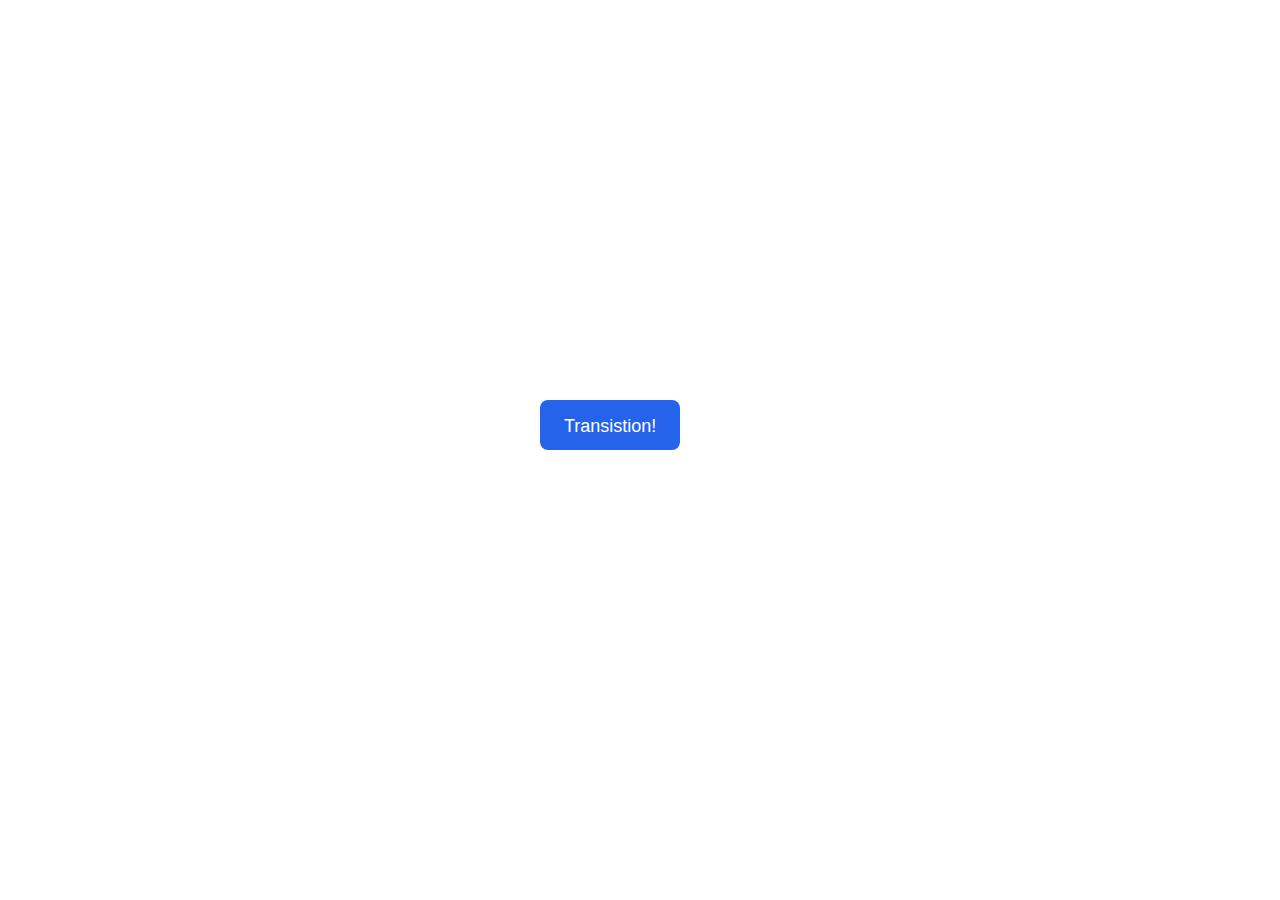
<file: animation/01-button-hover/index.html>
<!DOCTYPE html>
<html lang="en">
  <head>
    <meta charset="UTF-8" />
    <meta http-equiv="X-UA-Compatible" content="IE=edge" />
    <meta name="viewport" content="width=device-width, initial-scale=1.0" />
    <title>Button Hover</title>
    <link rel="stylesheet" href="style.css" />
  </head>
  <body>
    <div id="transition-container">
      <button>Transistion!</button>
    </div>
  </body>
</html>
</file>
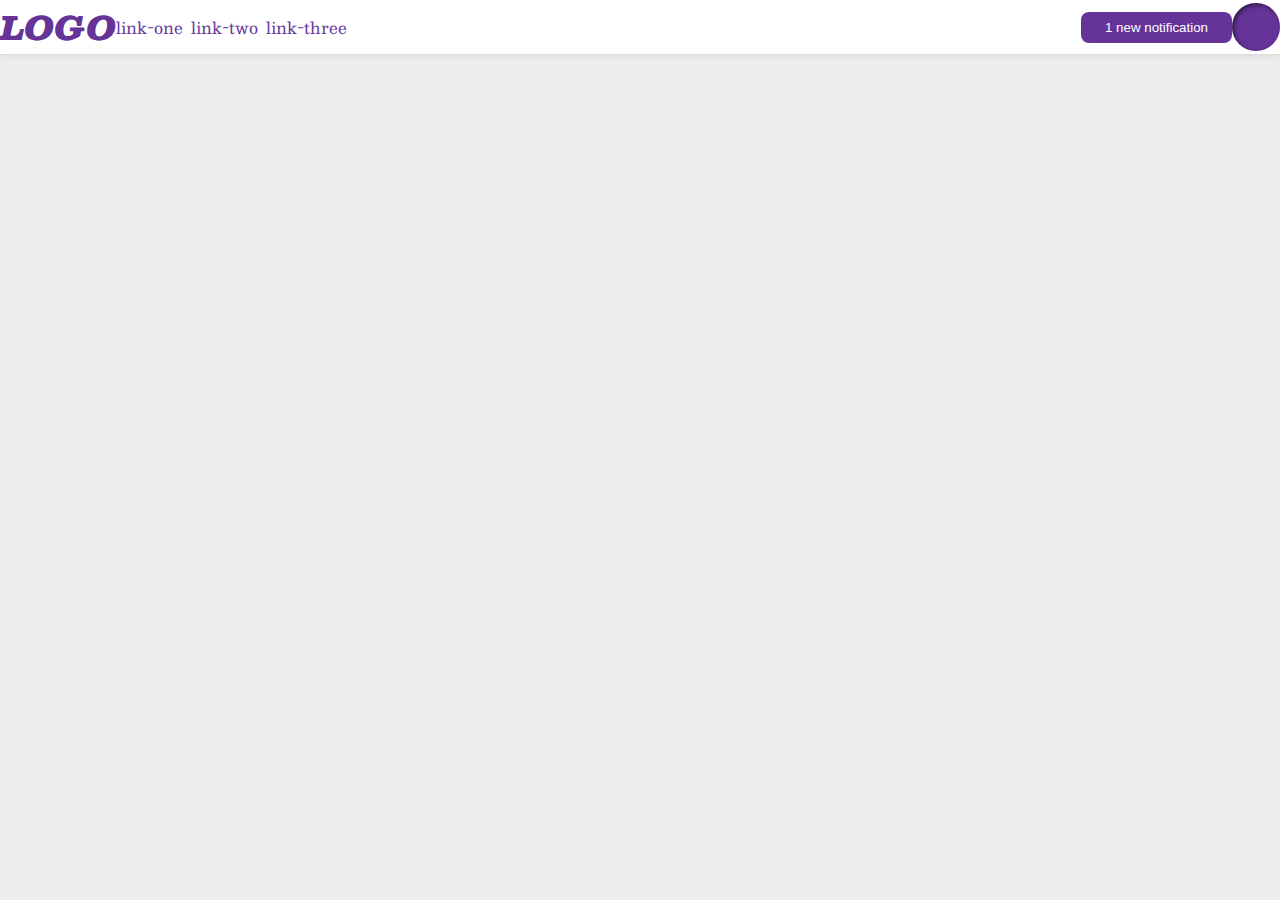
<file: flex/03-flex-header-2/index.html>
<!DOCTYPE html>
<html lang="en">
  <head>
    <meta charset="UTF-8">
    <meta http-equiv="X-UA-Compatible" content="IE=edge">
    <meta name="viewport" content="width=device-width, initial-scale=1.0">
    <title>Flex Header 2</title>
    <link rel="stylesheet" href="style.css">
  </head>
  <body>
    <div class="header">
      <div class="logo">
        LOGO
      </div>
      <ul class="links">
        <li><a href="https://www.google.com/">link-one</a></li>
        <li><a href="https://www.google.com/">link-two</a></li>
        <li><a href="https://www.google.com/">link-three</a></li>
      </ul>
      <button class="notifications">
        1 new notification
      </button>
      <div class="profile-image"></div>
    </div>
  </body>
</html>
</file>
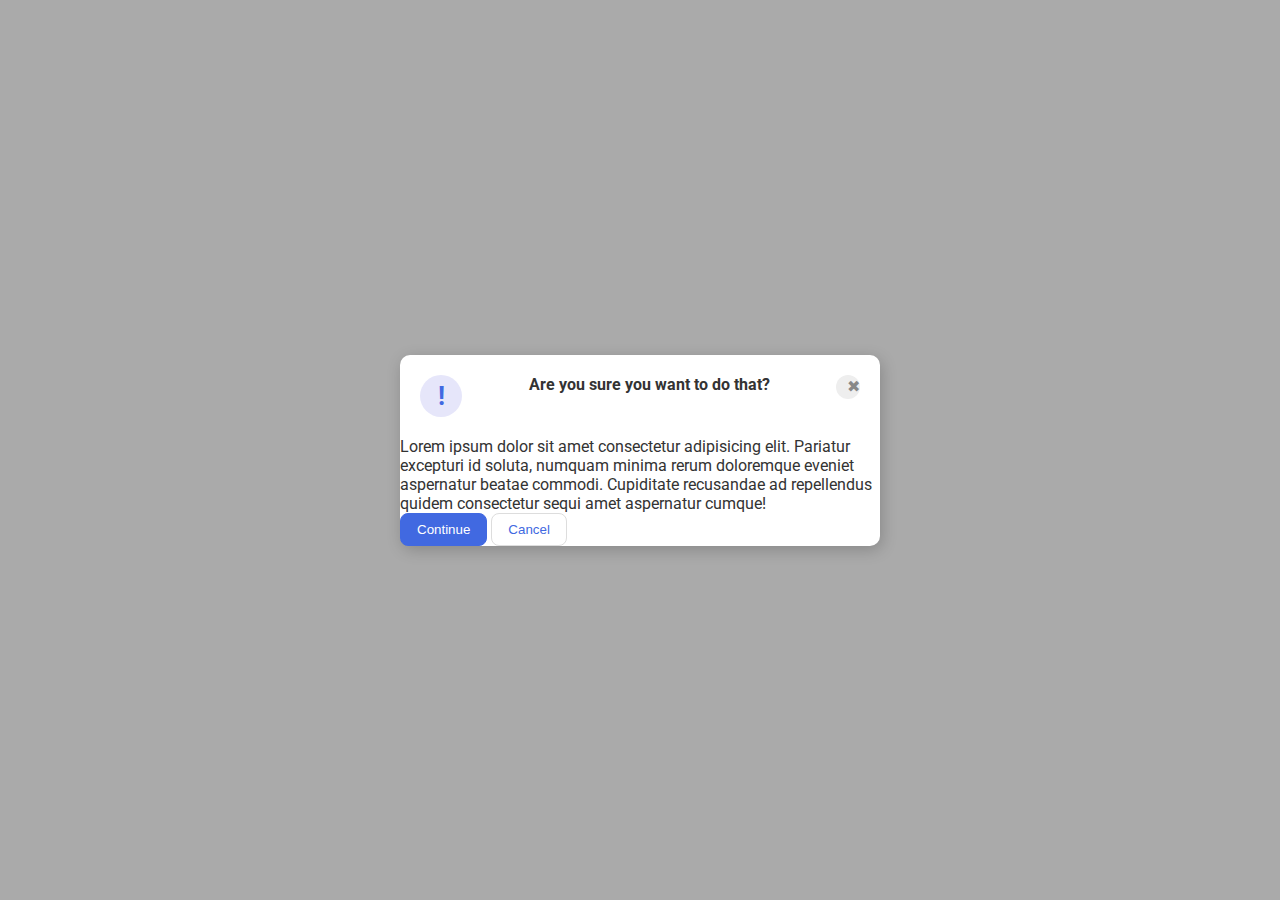
<file: flex/05-flex-modal/index.html>
<!DOCTYPE html>
<html lang="en">
  <head>
    <meta charset="UTF-8">
    <meta http-equiv="X-UA-Compatible" content="IE=edge">
    <meta name="viewport" content="width=device-width, initial-scale=1.0">
    <link rel="stylesheet" href="style.css">
    <title>Modal</title>
  </head>
  <body>
    <div class="modal">
      <nav class="ui">
        <div class="icon">!</div>
        <div class="header">Are you sure you want to do that?</div>
        <div class="close-button">✖</div></nav>
      <div class="text">Lorem ipsum dolor sit amet consectetur adipisicing elit. Pariatur excepturi id soluta, numquam minima rerum doloremque eveniet aspernatur beatae commodi. Cupiditate recusandae ad repellendus quidem consectetur sequi amet aspernatur cumque!</div>
      <button class="continue">Continue</button>
      <button class="cancel">Cancel</button>
    </div>
  </body>
</html>
</file>
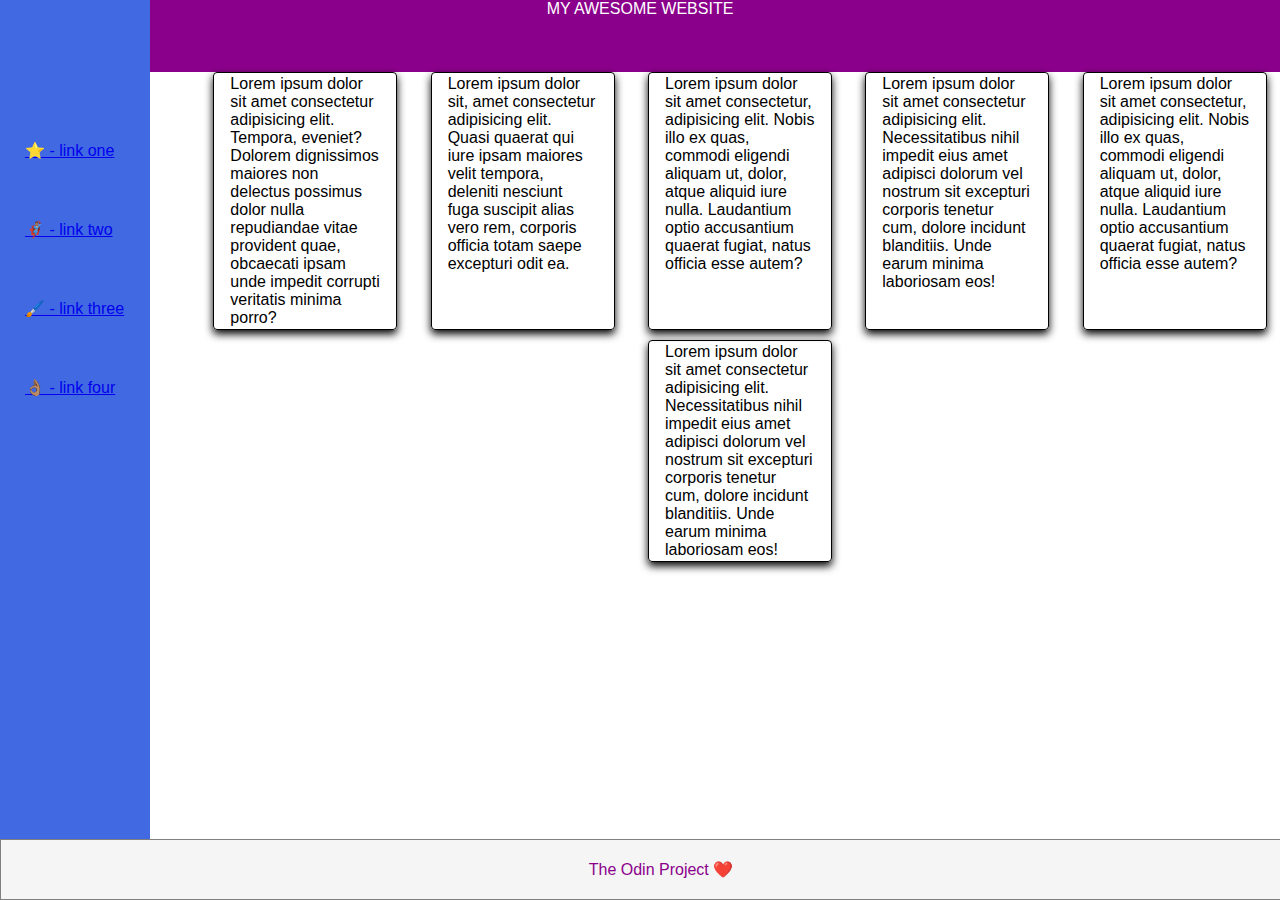
<file: flex/07-flex-layout-2/index.html>
<!DOCTYPE html>
<html lang="en">
  <head>
    <meta charset="UTF-8">
    <meta http-equiv="X-UA-Compatible" content="IE=edge">
    <meta name="viewport" content="width=device-width, initial-scale=1.0">
    <title>The Holy Grail</title>
    <link rel="stylesheet" href="style.css">
  </head>
  <body>
    <div class="header">
      MY AWESOME WEBSITE
    </div>
    
    <div class="sidebar">
      <ul>
        <li><a href="#">⭐ - link one</a></li>
        <li><a href="#">🦸🏽‍♂️ - link two</a></li>
        <li><a href="#">🖌️ - link three</a></li>
        <li><a href="#">👌🏽 - link four</a></li>
      </ul>
    </div>
<div id="card-container">
    <div class="card">Lorem ipsum dolor sit amet consectetur adipisicing elit. Tempora, eveniet? Dolorem dignissimos maiores non delectus possimus dolor nulla repudiandae vitae provident quae, obcaecati ipsam unde impedit corrupti veritatis minima porro?</div>
    <div class="card">Lorem ipsum dolor sit, amet consectetur adipisicing elit. Quasi quaerat qui iure ipsam maiores velit tempora, deleniti nesciunt fuga suscipit alias vero rem, corporis officia totam saepe excepturi odit ea.</div>
    <div class="card">Lorem ipsum dolor sit amet consectetur, adipisicing elit. Nobis illo ex quas, commodi eligendi aliquam ut, dolor, atque aliquid iure nulla. Laudantium optio accusantium quaerat fugiat, natus officia esse autem?</div>
    <div class="card">Lorem ipsum dolor sit amet consectetur adipisicing elit. Necessitatibus nihil impedit eius amet adipisci dolorum vel nostrum sit excepturi corporis tenetur cum, dolore incidunt blanditiis. Unde earum minima laboriosam eos!</div>
    <div class="card">Lorem ipsum dolor sit amet consectetur, adipisicing elit. Nobis illo ex quas, commodi eligendi aliquam ut, dolor, atque aliquid iure nulla. Laudantium optio accusantium quaerat fugiat, natus officia esse autem?</div>
    <div class="card">Lorem ipsum dolor sit amet consectetur adipisicing elit. Necessitatibus nihil impedit eius amet adipisci dolorum vel nostrum sit excepturi corporis tenetur cum, dolore incidunt blanditiis. Unde earum minima laboriosam eos!</div>
</div>
    
  </body>
  <footer><div class="footer">
    The Odin Project ❤️
  </div></footer>
</html>
</file>
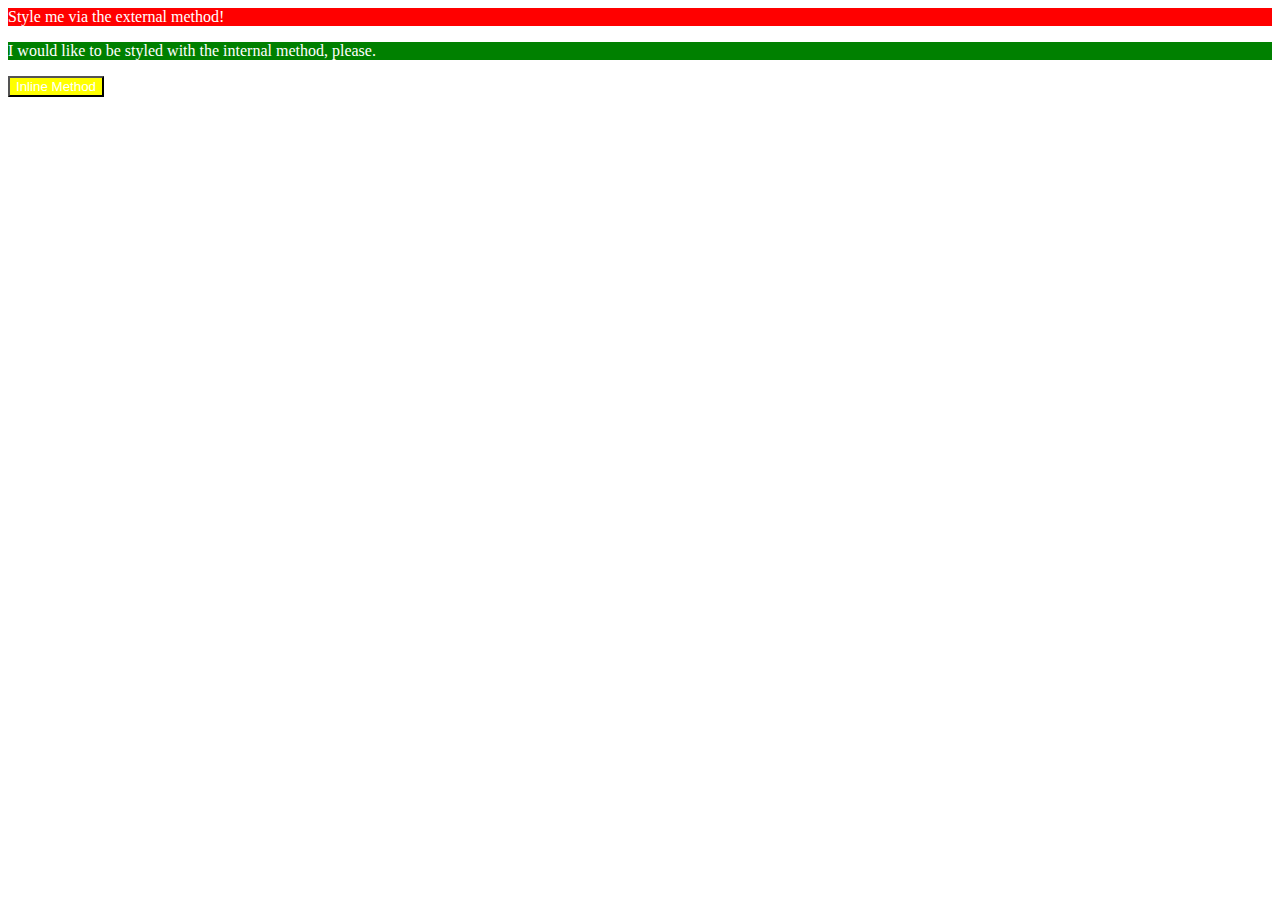
<file: foundations/01-css-methods/index.html>
<!DOCTYPE html>
<html lang="en">
  <head>
    <style>
      p{
        background-color: green;
        color:white;
      }
    </style>
    <link rel="stylesheet" href="style.css">
    <meta charset="UTF-8">
    <meta http-equiv="X-UA-Compatible" content="IE=edge">
    <meta name="viewport" content="width=device-width, initial-scale=1.0">
    <title>Methods for Adding CSS</title>
  </head>
  <body>
    <div id="external">Style me via the external method!</div>
    <p>I would like to be styled with the internal method, please.</p>
    <button style="background-color:yellow; color:white;">Inline Method</button>
  </body>
</html>
</file>
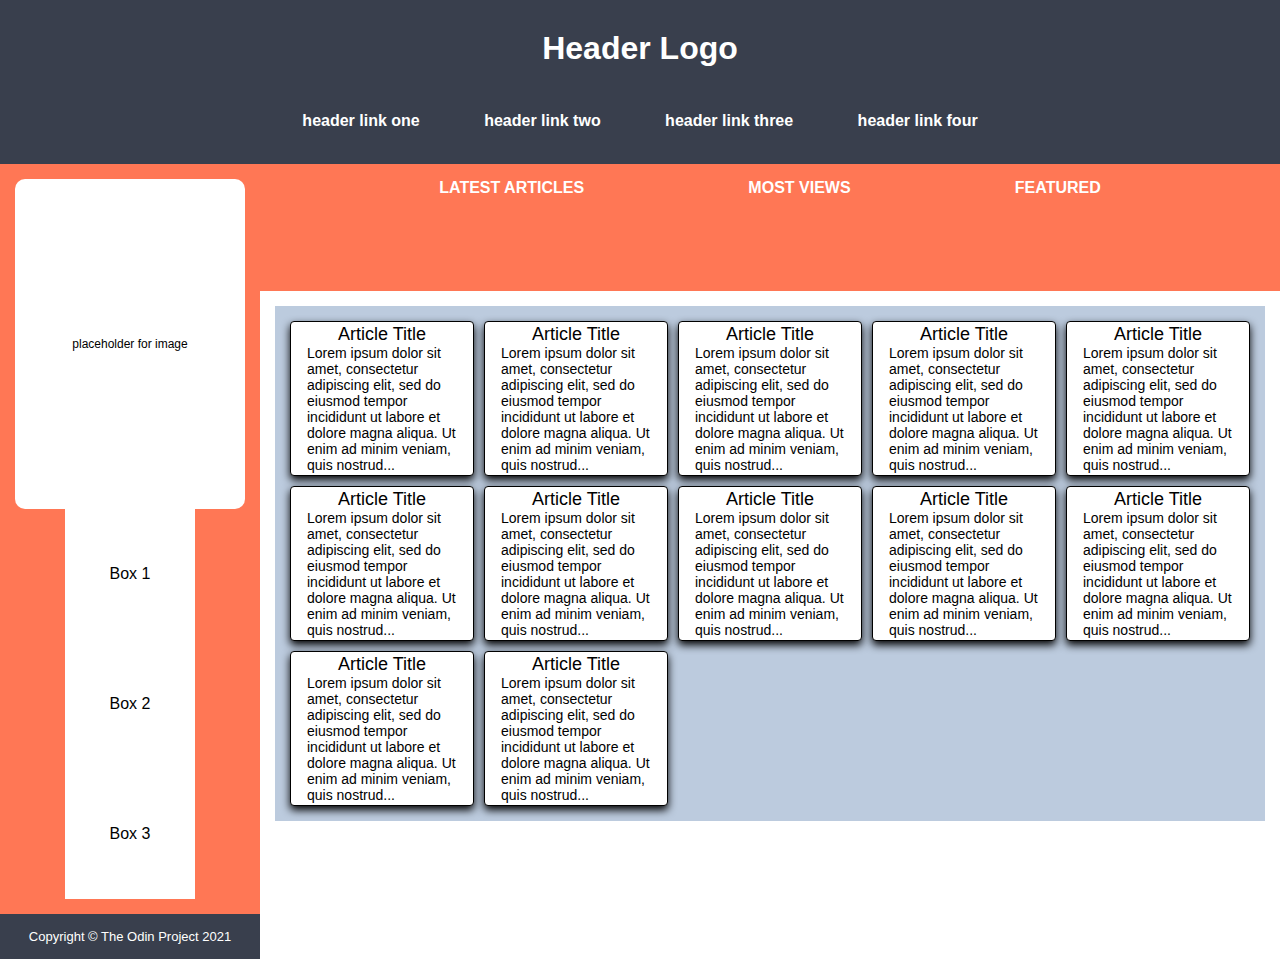
<file: grid/03-grid-layout-3/index.html>
<!DOCTYPE html>
<html lang="en">
  <head>
    <meta charset="UTF-8">
    <meta http-equiv="X-UA-Compatible" content="IE=edge">
    <meta name="viewport" content="width=device-width, initial-scale=1.0">
    <title>Holy Grail Mockup</title>
    <link rel="stylesheet" href="style.css">
  </head>
  <body>
    <div class="container">

      <div class="header">
        <div class="logo">Header Logo</div>
        <div class="menu">
          <ul>
            <li>header link one</li>
            <li>header link two</li>
            <li>header link three</li>
            <li>header link four</li>
          </ul>
        </div>
      </div>

      <div class="sidebar">
        <div class="photo">
          placeholder for image    
        </div>
        <div class="side-content">Box 1
        </div>
        <div class="side-content">Box 2
        </div>
        <div class="side-content">Box 3
        </div>
      </div>

      <div class="nav">
        <ul>
          <li>Latest Articles</li>
          <li>Most Views</li>
          <li>Featured</li>
        </ul>
      </div>
     <div class="test"> 
      <div class="article">
        <div class="card">
          <p class="title">Article Title</p>
          <p>Lorem ipsum dolor sit amet, consectetur adipiscing elit, sed do eiusmod tempor incididunt ut labore et dolore magna aliqua. Ut enim ad minim veniam, quis nostrud...</p>
        </div>
        <div class="card">
          <p class="title">Article Title</p>
          <p>Lorem ipsum dolor sit amet, consectetur adipiscing elit, sed do eiusmod tempor incididunt ut labore et dolore magna aliqua. Ut enim ad minim veniam, quis nostrud...</p>
        </div>
        <div class="card">
          <p class="title">Article Title</p>
          <p>Lorem ipsum dolor sit amet, consectetur adipiscing elit, sed do eiusmod tempor incididunt ut labore et dolore magna aliqua. Ut enim ad minim veniam, quis nostrud...</p>
        </div>
        <div class="card">
          <p class="title">Article Title</p>
          <p>Lorem ipsum dolor sit amet, consectetur adipiscing elit, sed do eiusmod tempor incididunt ut labore et dolore magna aliqua. Ut enim ad minim veniam, quis nostrud...</p>
        </div>
        <div class="card">
          <p class="title">Article Title</p>
          <p>Lorem ipsum dolor sit amet, consectetur adipiscing elit, sed do eiusmod tempor incididunt ut labore et dolore magna aliqua. Ut enim ad minim veniam, quis nostrud...</p>
        </div>
        <div class="card">
          <p class="title">Article Title</p>
          <p>Lorem ipsum dolor sit amet, consectetur adipiscing elit, sed do eiusmod tempor incididunt ut labore et dolore magna aliqua. Ut enim ad minim veniam, quis nostrud...</p>
        </div>
        <div class="card">
          <p class="title">Article Title</p>
          <p>Lorem ipsum dolor sit amet, consectetur adipiscing elit, sed do eiusmod tempor incididunt ut labore et dolore magna aliqua. Ut enim ad minim veniam, quis nostrud...</p>
        </div>
        <div class="card">
          <p class="title">Article Title</p>
          <p>Lorem ipsum dolor sit amet, consectetur adipiscing elit, sed do eiusmod tempor incididunt ut labore et dolore magna aliqua. Ut enim ad minim veniam, quis nostrud...</p>
        </div>
        <div class="card">
          <p class="title">Article Title</p>
          <p>Lorem ipsum dolor sit amet, consectetur adipiscing elit, sed do eiusmod tempor incididunt ut labore et dolore magna aliqua. Ut enim ad minim veniam, quis nostrud...</p>
        </div>
        <div class="card">
          <p class="title">Article Title</p>
          <p>Lorem ipsum dolor sit amet, consectetur adipiscing elit, sed do eiusmod tempor incididunt ut labore et dolore magna aliqua. Ut enim ad minim veniam, quis nostrud...</p>
        </div>
        <div class="card">
          <p class="title">Article Title</p>
          <p>Lorem ipsum dolor sit amet, consectetur adipiscing elit, sed do eiusmod tempor incididunt ut labore et dolore magna aliqua. Ut enim ad minim veniam, quis nostrud...</p>
        </div>
        <div class="card">
          <p class="title">Article Title</p>
          <p>Lorem ipsum dolor sit amet, consectetur adipiscing elit, sed do eiusmod tempor incididunt ut labore et dolore magna aliqua. Ut enim ad minim veniam, quis nostrud...</p>
        </div>
      </div>
      </div>

      <div class="footer">
        <p>Copyright © The Odin Project 2021</p>
      </div>
      
    </div>
  </body>
</html>
</file>
<file: animation/01-button-hover/style.css>
#transition-container {
  width: 50px;
  height: 50px;
  display: flex;
  top: 50%;
  left: 50%;
  position: fixed;
  margin-top: -50px;
  margin-left: -100px;
  font-family: Arial, sans-serif;
  transition: transform .2s;
}
#transition-container:hover {
  transform: scale(1.2)
}
button {
  border-radius: 8px;
  border: none;
  background-color: #2563eb;
  color: white;
  font-size: 18px;
  padding: 16px 24px;
  text-align: center;
}
</file>
<file: flex/03-flex-header-2/style.css>
/* this is some magical font-importing.  
you'll learn about it later. */
@import url('https://fonts.googleapis.com/css2?family=Besley:ital,wght@0,400;1,900&display=swap');

body {
  margin: 0;
  background: #eee;
  font-family: Besley, serif;
}

.header {display:flex;
  align-items: center;
  background: white;
  border-bottom: 1px solid #ddd;
  box-shadow: 0 0 8px rgba(0,0,0,.1);
}

.profile-image {align-self:center;
  background: rebeccapurple;
  box-shadow: inset 2px 2px 4px rgba(0,0,0,.5);
  border-radius: 50%;
  width: 48px;
  height: 48px;
}

.logo {
  color: rebeccapurple;
  font-size: 32px;
  font-weight: 900;
  font-style: italic;
}

button { margin-left:auto;
  border: none;
  border-radius: 8px;
  background: rebeccapurple;
  color: white;
  padding: 8px 24px;
}

a { margin-right:auto;
  /* this removes the line under our links */
  text-decoration: none;
  color: rebeccapurple;
}

ul {display:flex;
  align-self: center;
  margin: 0;
  padding: 0;
  gap: 8px;
  list-style-type: none;
}
</file>
<file: flex/05-flex-modal/style.css>
@import url('https://fonts.googleapis.com/css2?family=Roboto:wght@400;700&display=swap');

html, body {
  height: 100%;
}

body {
  font-family: Roboto, sans-serif;
  margin: 0;
  background: #aaa;
  color: #333;
  /* I'll give you this one for free lol */
  display: flex;
  align-items: center;
  justify-content: center;
}

.modal {
  background: white;
  width: 480px;
  border-radius: 10px;
  box-shadow: 2px 4px 16px rgba(0,0,0,.2);
}

.icon {
  color: royalblue;
  font-size: 26px;
  font-weight: 700;
  background: lavender;
  width: 42px;
  height: 42px;
  border-radius: 50%;
  display: flex;
  align-items: center;
  justify-content: center;
}

.close-button {
  background: #eee;
  border-radius: 50%;
  color: #888;
  font-weight: 400;
  font-size: 16px;
  height: 24px;
  width: 24px;
  display: flex;
  align-items: center;
  justify-content: center;
}

button {
  padding: 8px 16px;
  border-radius: 8px;
}

button.continue {
  background: royalblue;
  border: 1px solid royalblue;
  color: white;
}

button.cancel {
  background: white;
  border: 1px solid #ddd;
  color: royalblue;
}
nav.ui{
  display:flex;
  justify-content:space-between;
  margin:20px;
}
div.close-button{
  justify-content:right;
}
div.header{
  font-weight:bold;
}
</file>
<file: flex/07-flex-layout-2/style.css>
body {
  font-family: -apple-system, BlinkMacSystemFont, 'Segoe UI', Roboto, Oxygen, Ubuntu, Cantarell, 'Open Sans', 'Helvetica Neue', sans-serif;
  margin: 0;
  min-height: 100vh;
}

.header {
  height: 72px;
  background: darkmagenta;
  color: white;
  text-align:center;
}

footer {
  position:fixed;
  bottom:0;
  text-align:center;
  width:100%;
  background-color: whitesmoke;
  color: darkmagenta;
  padding:20px;
  border:1px solid gray;
  margin: 0px;
}
ul {
  list-style-type:none;
  padding:25px;
}
li{
  margin:60px 0;
}

.sidebar {
  height:100%;
  width: 150px;
  background: royalblue;
  position:fixed;
  left:0;
  top:0;
  padding-top:40px;
}
.sidebar div{
  padding:8px;
  font-size:24px;
  display:block;
}

.card {
  border: 1px solid black;
  box-shadow: 0px 4px 8px black;
  border-radius: 4px;
  padding:2px 16px;
  transition: 0.3s;
  width:100px;
  inline-size: 150px;
  overflow-wrap:break-word;
}
#card-container{
  position:absolute;
  left:200px;
  display:flex;
  justify-content:space-evenly;
  flex-direction:row;
  flex-wrap:wrap;
  gap:10px 20px;
}

.card:hover{
box-shadow: 0 8px 16px 0 rgba(0,0,0,.06)
}
</file>
<file: foundations/01-css-methods/style.css>
#external{
    background-color:red;
    text-size-adjust: 50px;
    color: white;
}
</file>
<file: grid/03-grid-layout-3/style.css>
* {
  margin: 0;
  padding: 0;
}

.container {
  text-align: center;
  display:grid;
}

.container div {
  padding: 15px;
  font-size: 32px;
  font-family: Helvetica;
  font-weight: bold;
  color: white;
}

.header {
  background-color: #393f4d;
  grid-column:1 / 3;
}

.menu ul,
.menu li {
  font-size: 16px;
  display:inline;
  padding: 30px;
}
ul{
  list-style:none;
}
.sidebar {
  background-color: #FF7755;
  grid-row: 2 / 4;
  gap:0px;
  display:grid;
}

.test{
}
.sidebar .photo {
  background-color: white;
  color: black;
  font-size: 12px;
  font-weight: normal;
  border-radius: 10px;
  height:300px;
  width: 200px;
  display:grid;
  align-items:center;
}

.sidebar .side-content {
  background-color: white;
  color: black;
  font-size: 16px;
  font-weight: normal;
  margin:auto;
  height:100px;
  width:100px;
  display:grid;
  align-items:center;
}

.nav {
  background-color: #FF7755;
}
.nav ul{
  display:flex;
  flex-direction:row;
  flex-wrap:nowrap;
  width:100%;
  padding-left:0;
  justify-content: space-evenly;
}
.nav ul li {
  font-size: 16px;
  text-transform: uppercase;
  display:inline-block;
}


.article {
  background-color: #bccbde;
  display:flex;
  flex-direction:row;
  flex-wrap:wrap;
  gap:10px;
}

.article p {
  font-size: 18px;
  font-family: sans-serif;
  color: white;
  text-align: left;
}

.article .card {
  background-color:white;
  border: 1px solid black;
  box-shadow: 0px 4px 8px black;
  border-radius: 4px;
  padding:2px 16px;
  transition: 0.3s;
  width:100px;
  inline-size: 150px;
  overflow-wrap:break-word;
  
  /*background-color: #FFFFFF;
  color: black;
  text-align: center;*/
}
.card:hover{
  box-shadow: 0 8px 16px 0 rgba(0,0,0,.06)
  }
.card p {
  color: black;
  font-weight: normal;
  font-size: 14px;
}

.card .title {
  font-size: 18px;
  text-align: center;
}
.footer {
  background-color: #393f4d;
}

.footer p {
  font-size: 13px;
  font-weight: normal;  
}
</file>
